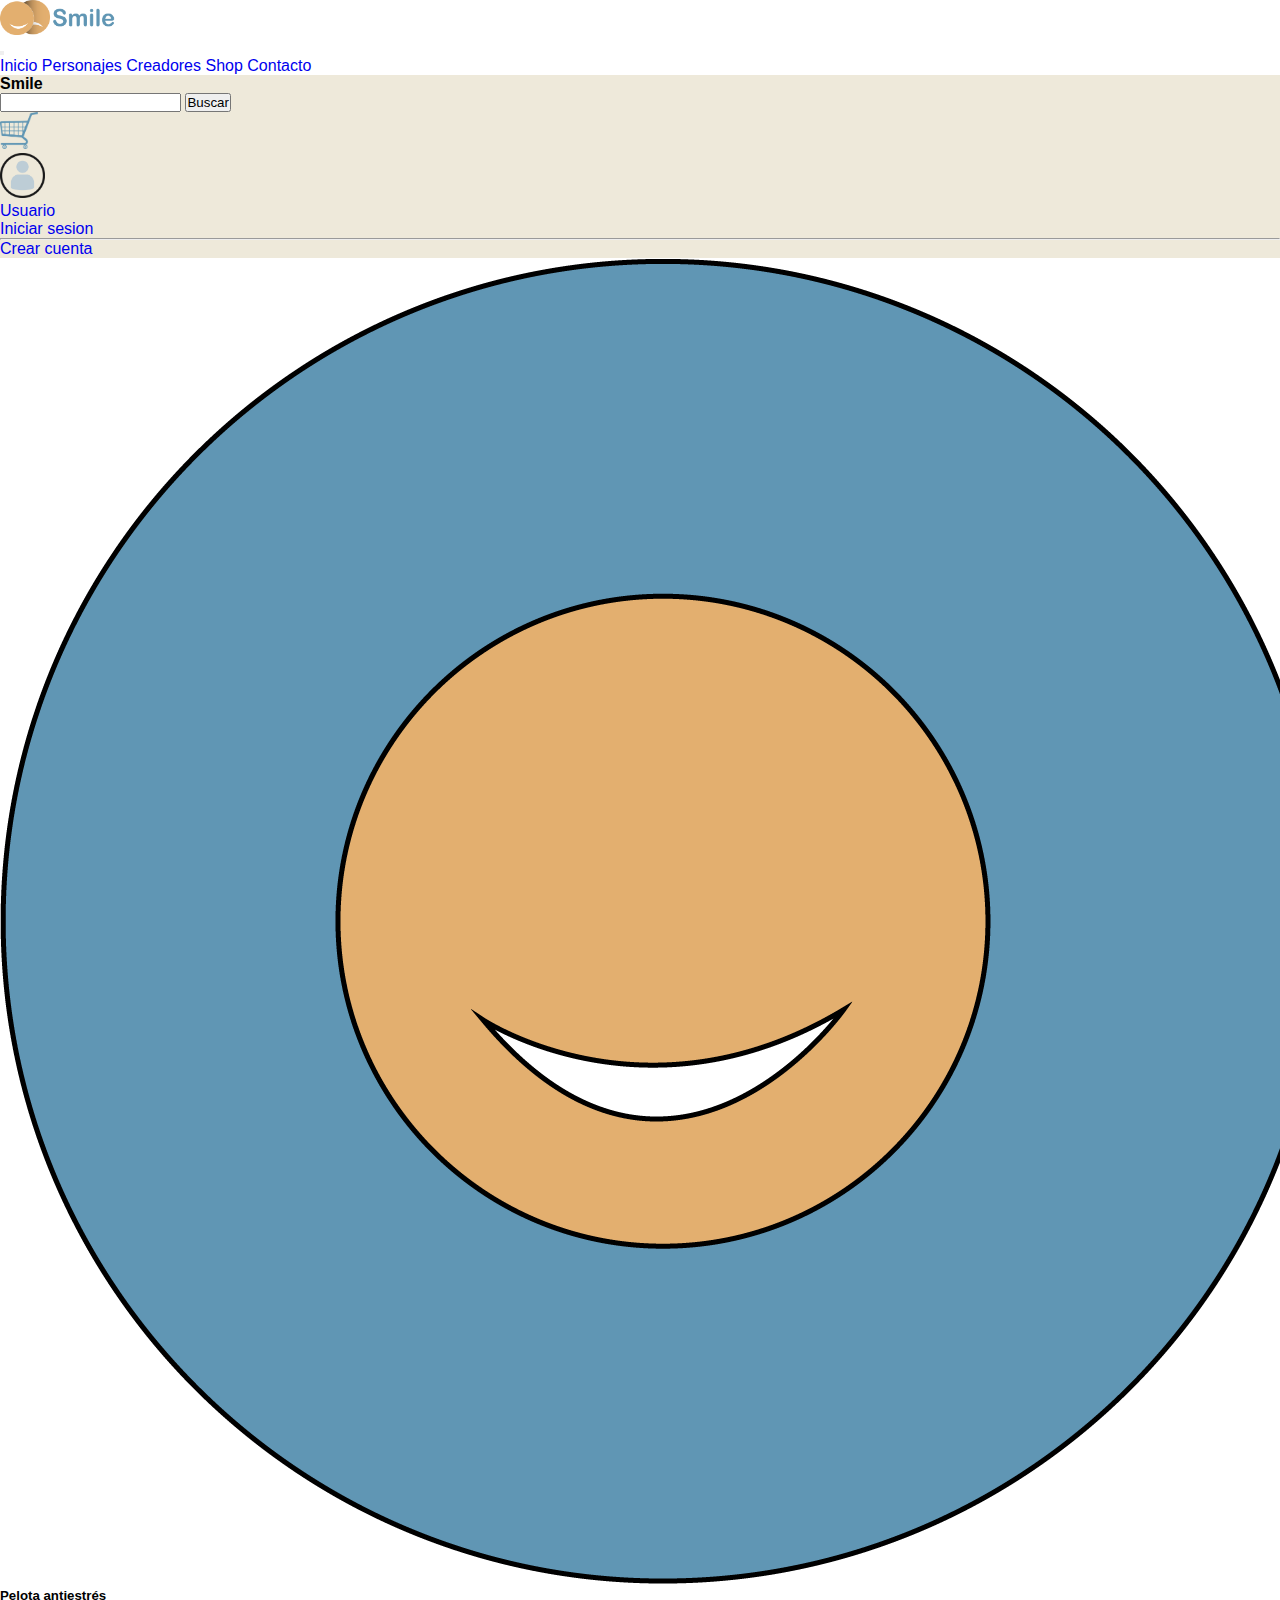
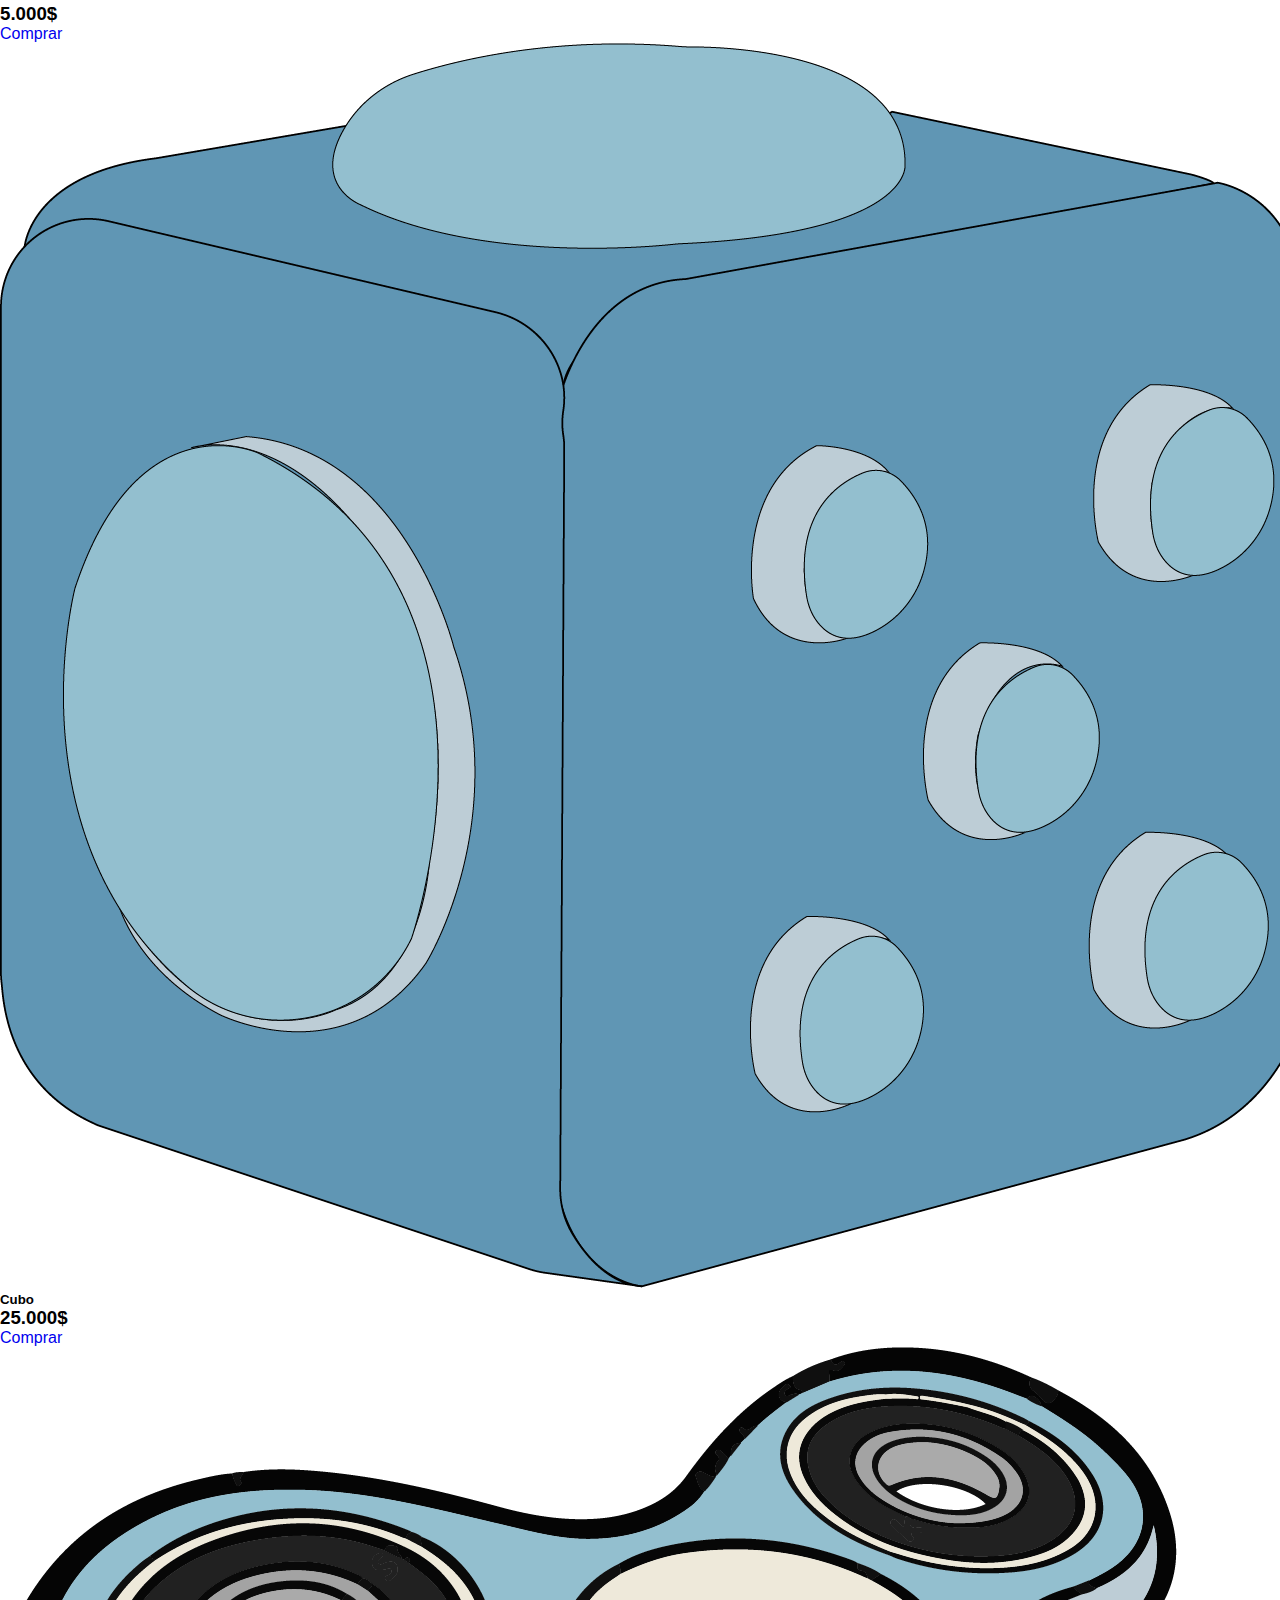
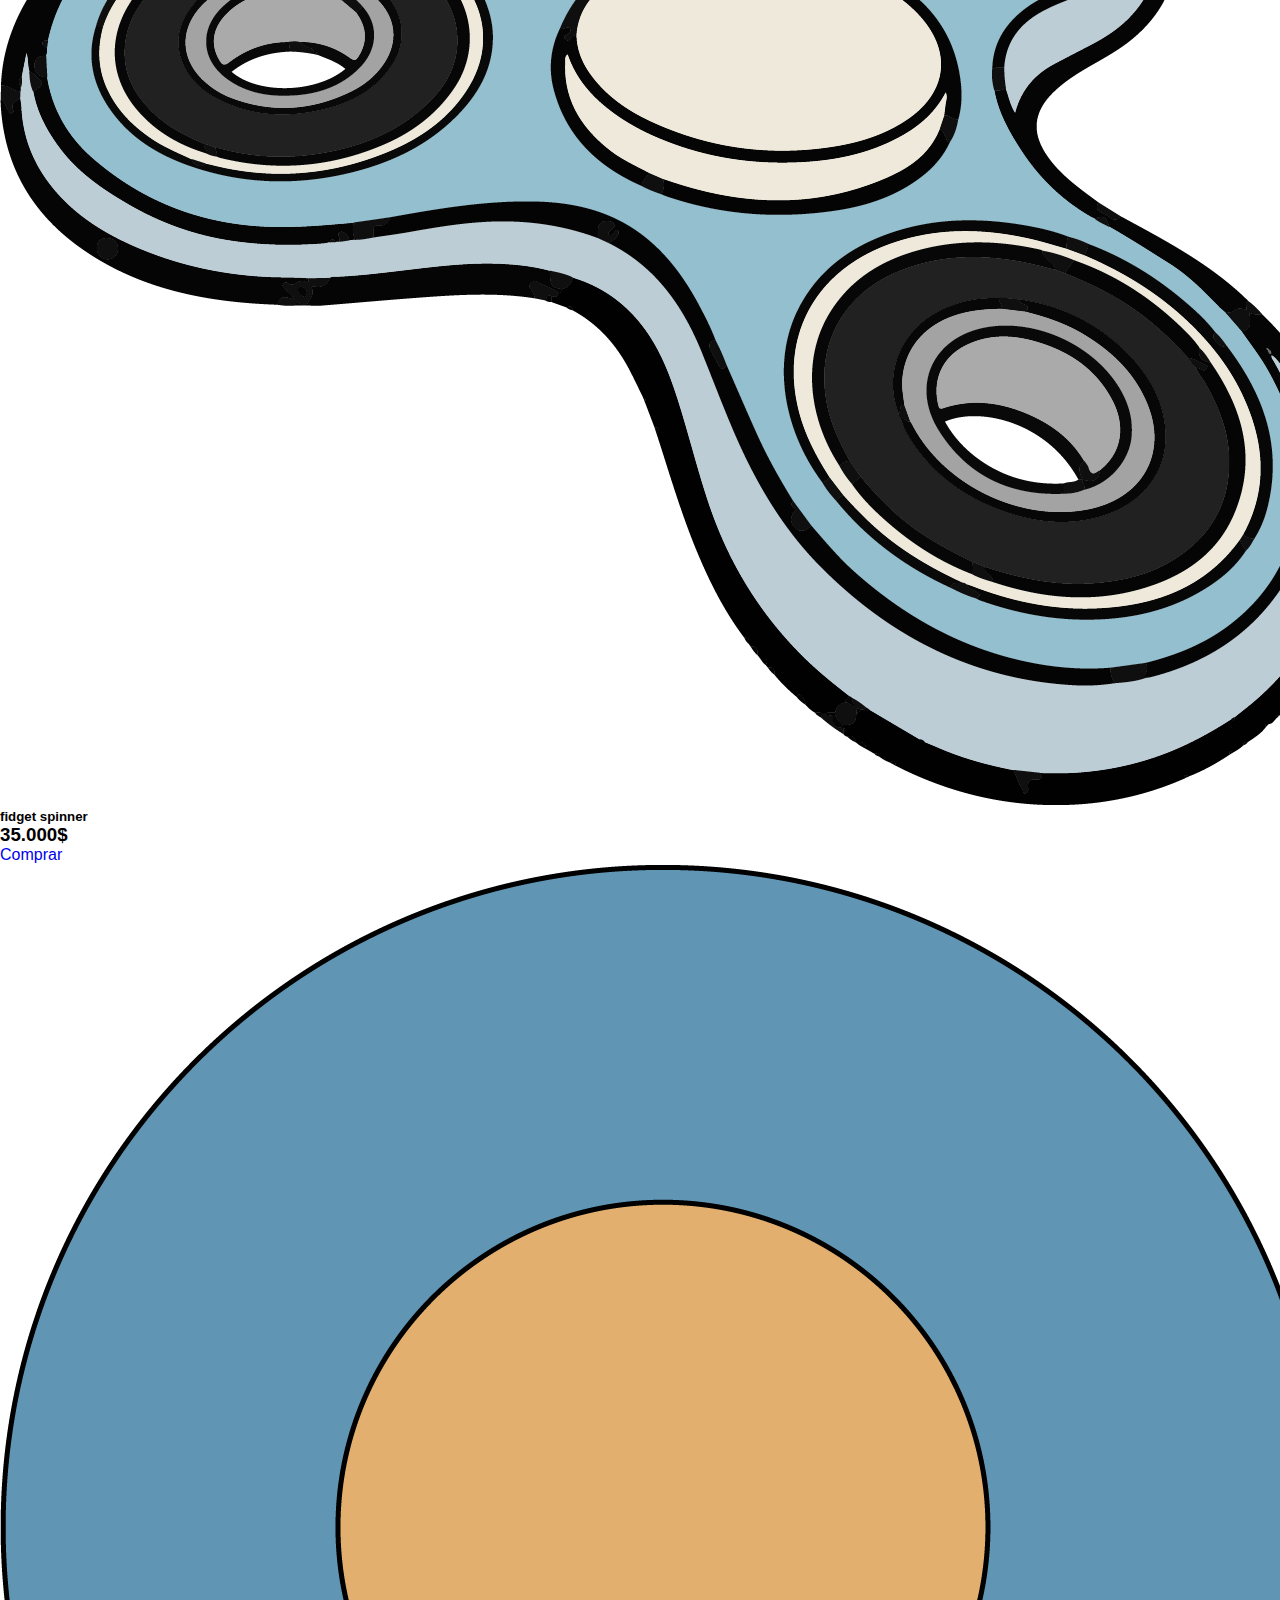
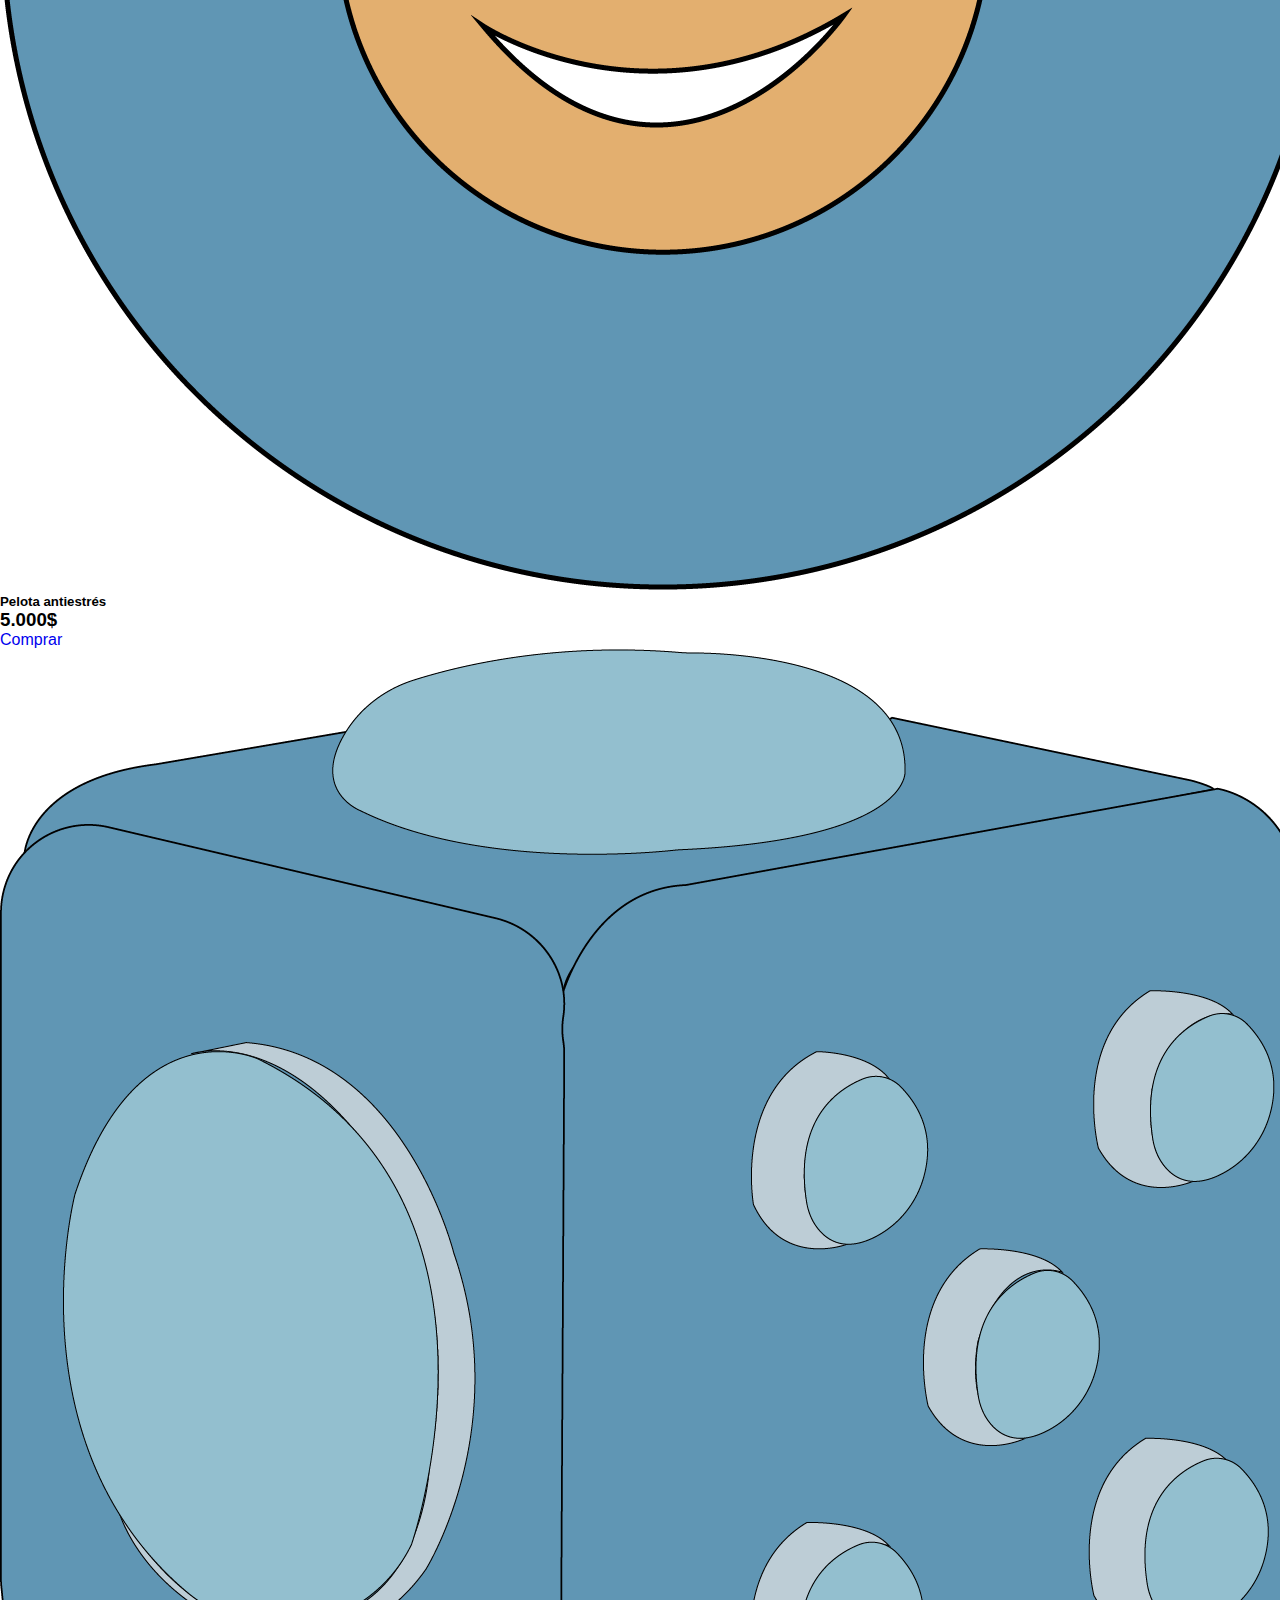
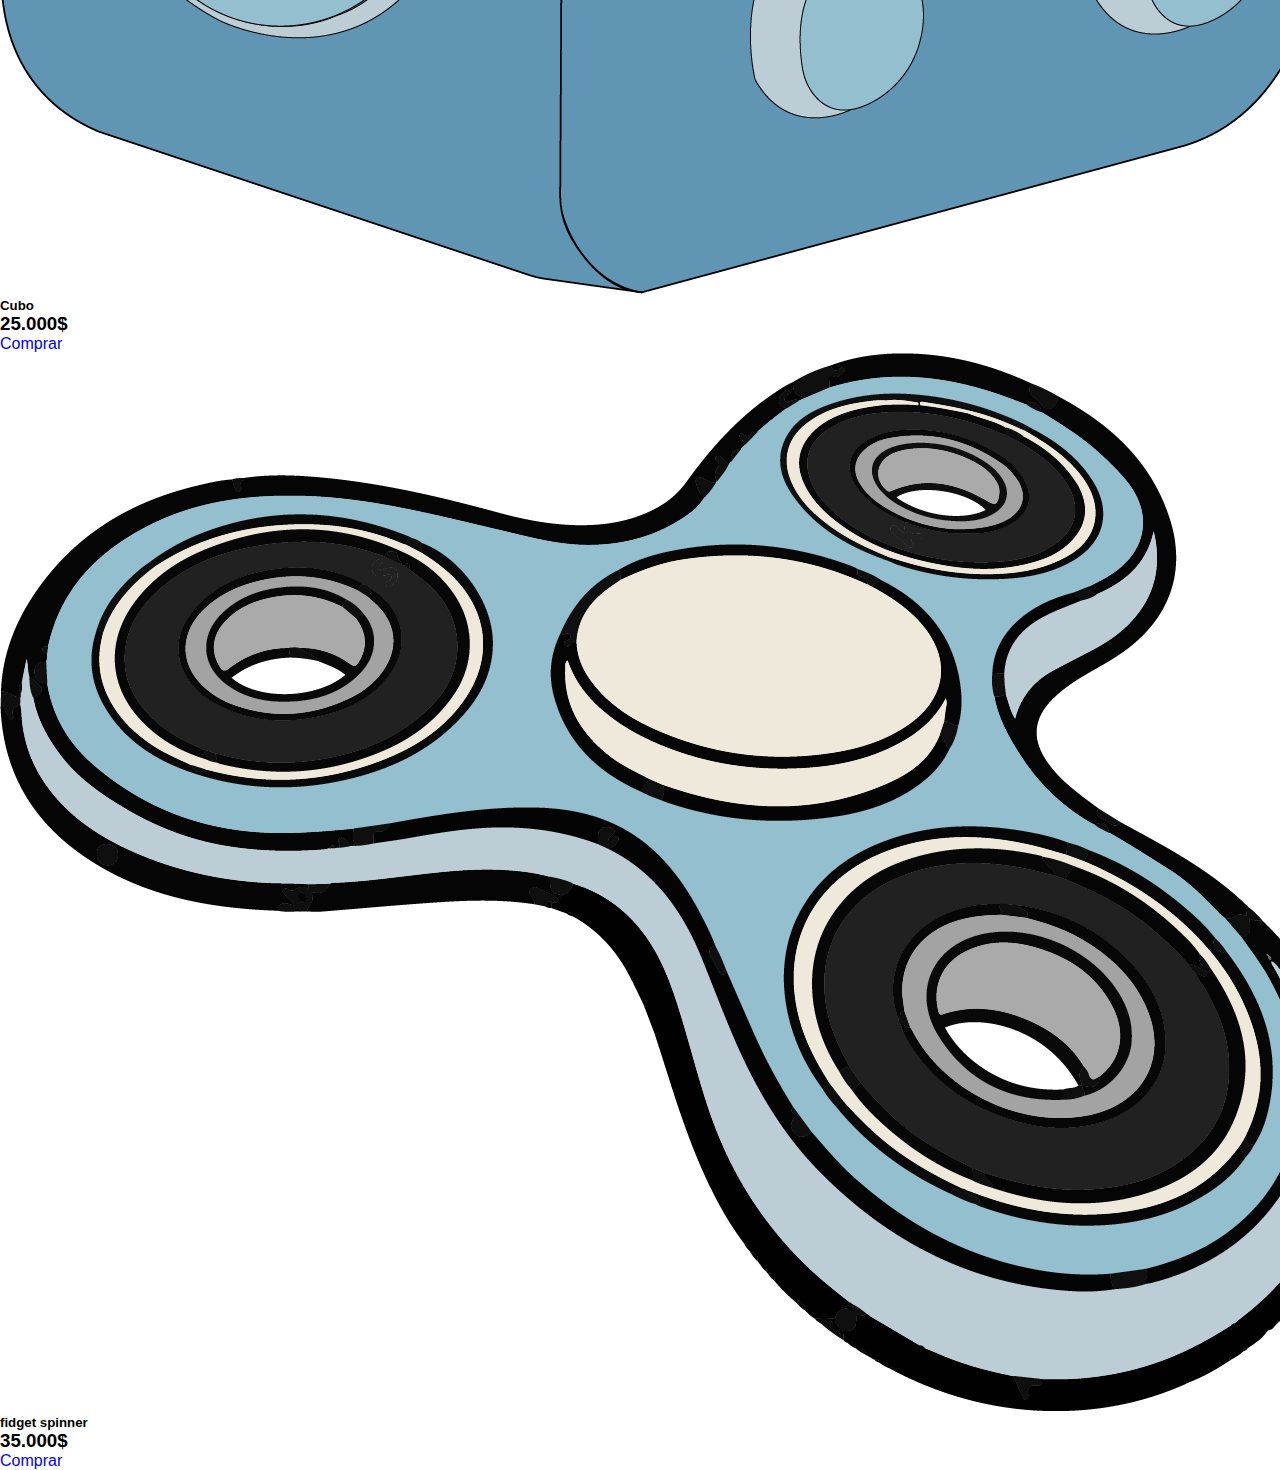
<file: pagina dey/index2.html>
<!DOCTYPE html>
<html lang="en">

<head>
    <meta charset="UTF-8">
    <meta name="viewport" content="width=device-width, initial-scale=1.0">
    <link rel="stylesheet" href="./css/Style.css">
    <link href="https://cdn.jsdelivr.net/npm/bootstrap@5.3.2/dist/css/bootstrap.min.css" rel="stylesheet"
        integrity="sha384-T3c6CoIi6uLrA9TneNEoa7RxnatzjcDSCmG1MXxSR1GAsXEV/Dwwykc2MPK8M2HN" crossorigin="anonymous">
    <title>Document</title>
</head>

<body>
    <header>
        <nav class="navbar navbar-expand-lg">
            <div class="container-fluid">
                <img src="./img/Smile logo 2.png" alt="" style="width: 9%;">
                <nav class="navbar navbar-expand-lg">
                    <div class="container-fluid">
                        <button class="navbar-toggler" type="button" data-bs-toggle="collapse"
                            data-bs-target="#navbarNavAltMarkup" aria-controls="navbarNavAltMarkup"
                            aria-expanded="false" aria-label="Toggle navigation">
                            <span class="navbar-toggler-icon"></span>
                        </button>
                        <div class="collapse navbar-collapse" id="navbarNavAltMarkup">
                            <div class="navbar-nav">
                                <a class="nav-link active" aria-current="page" href="#">Inicio</a>
                                <a class="nav-link" href="index.html">Personajes</a>
                                <a class="nav-link" href="index.html">Creadores</a>
                                <a class="nav-link" href="#">Shop</a>
                                <a class="nav-link" href="index.html">Contacto</a>
                            </div>
                        </div>
                    </div>
                </nav>
            </div>
        </nav>
    </header>
    <nav class="navbar barra">
        <div class="container-fluid">
            <h4 class="mx-5">Smile</h4>
            <form class="d-flex ms-auto me-5" role="search">
                <input class="form-control me-2" type="search" aria-label="Search">
                <button class="btn btn-outline-secondary tnd" type="submit">Buscar</button>
            </form>
            <img src="./img/carro.png" alt="" class="" style="width: 3%;">
            <ul class="nav-item dropdown">
                <a class="nav-link me-5" href="#" role="button" data-bs-toggle="dropdown" aria-expanded="false">
                    <img class="me-5" src="./img/usu.png" alt="" style="width: 5vh;">
                </a>
                <ul class="dropdown-menu">
                    <li><a class="dropdown-item" href="#">Usuario</a></li>
                    <li><a class="dropdown-item" href="index4.html">Iniciar sesion</a></li>
                    <li>
                        <hr class="dropdown-divider">
                    </li>
                    <li><a class="dropdown-item" href="index3.html">Crear cuenta</a></li>
                </ul>
            </ul>

        </div>
    </nav>
    <div class="container">
    <div class="row">
        <div class="col-lg-4">
            <div class="card text-center mx-auto mt-5"
                style="width: 15rem;">
                <img src="./img/pelota.png" class="card-img-top" alt="...">
                <div class="card-body text-center">
                    <h5 class="card-title">Pelota antiestrés </h5>
                    <h3 class="card-text">5.000$</h3>
                    <a href="#" class="btn btn-primary">Comprar</a>
                </div>
            </div>
        </div>
        <div class="col-lg-4">
            <div class="card text-center mx-auto mt-5"
                style="width: 15rem;">
                <img src="./img/cubo.png" class="card-img-top" alt="...">
                <div class="card-body text-center mt-3">
                    <h5 class="card-title">Cubo </h5>
                    <h3 class="card-text">25.000$</h3>
                    <a href="#" class="btn btn-primary">Comprar</a>
                </div>
            </div>
        </div>
        <div class="col-lg-4">
            <div class="card text-center mx-auto mt-5"
                style="width: 15rem;">
                <img src="./img/spinner.png" class="card-img-top mt-5" alt="...">
                <div class="card-body text-center">
                    <h5 class="card-title">fidget spinner</h5>
                    <h3 class="card-text">35.000$</h3>
                    <a href="#" class="btn btn-primary">Comprar</a>
                </div>
            </div>
        </div>
    </div>
</div>
<div class="container">
    <div class="row">
        <div class="col-lg-4">
            <div class="card text-center mx-auto my-5"
                style="width: 15rem;">
                <img src="./img/pelota.png" class="card-img-top" alt="...">
                <div class="card-body text-center">
                    <h5 class="card-title">Pelota antiestrés </h5>
                    <h3 class="card-text">5.000$</h3>
                    <a href="#" class="btn btn-primary">Comprar</a>
                </div>
            </div>
        </div>
        <div class="col-lg-4">
            <div class="card text-center mx-auto my-5"
                style="width: 15rem;">
                <img src="./img/cubo.png" class="card-img-top" alt="...">
                <div class="card-body text-center mt-3">
                    <h5 class="card-title">Cubo </h5>
                    <h3 class="card-text">25.000$</h3>
                    <a href="#" class="btn btn-primary">Comprar</a>
                </div>
            </div>
        </div>
        <div class="col-lg-4">
            <div class="card text-center mx-auto my-5"
                style="width: 15rem;">
                <img src="./img/spinner.png" class="card-img-top mt-5" alt="...">
                <div class="card-body text-center">
                    <h5 class="card-title">fidget spinner</h5>
                    <h3 class="card-text">35.000$</h3>
                    <a href="#" class="btn btn-primary">Comprar</a>
                </div>
            </div>
        </div>
    </div>
</div>
    <script src="https://cdn.jsdelivr.net/npm/bootstrap@5.3.2/dist/js/bootstrap.bundle.min.js"
        integrity="sha384-C6RzsynM9kWDrMNeT87bh95OGNyZPhcTNXj1NW7RuBCsyN/o0jlpcV8Qyq46cDfL"
        crossorigin="anonymous"></script>
</body>
</html>
</file>
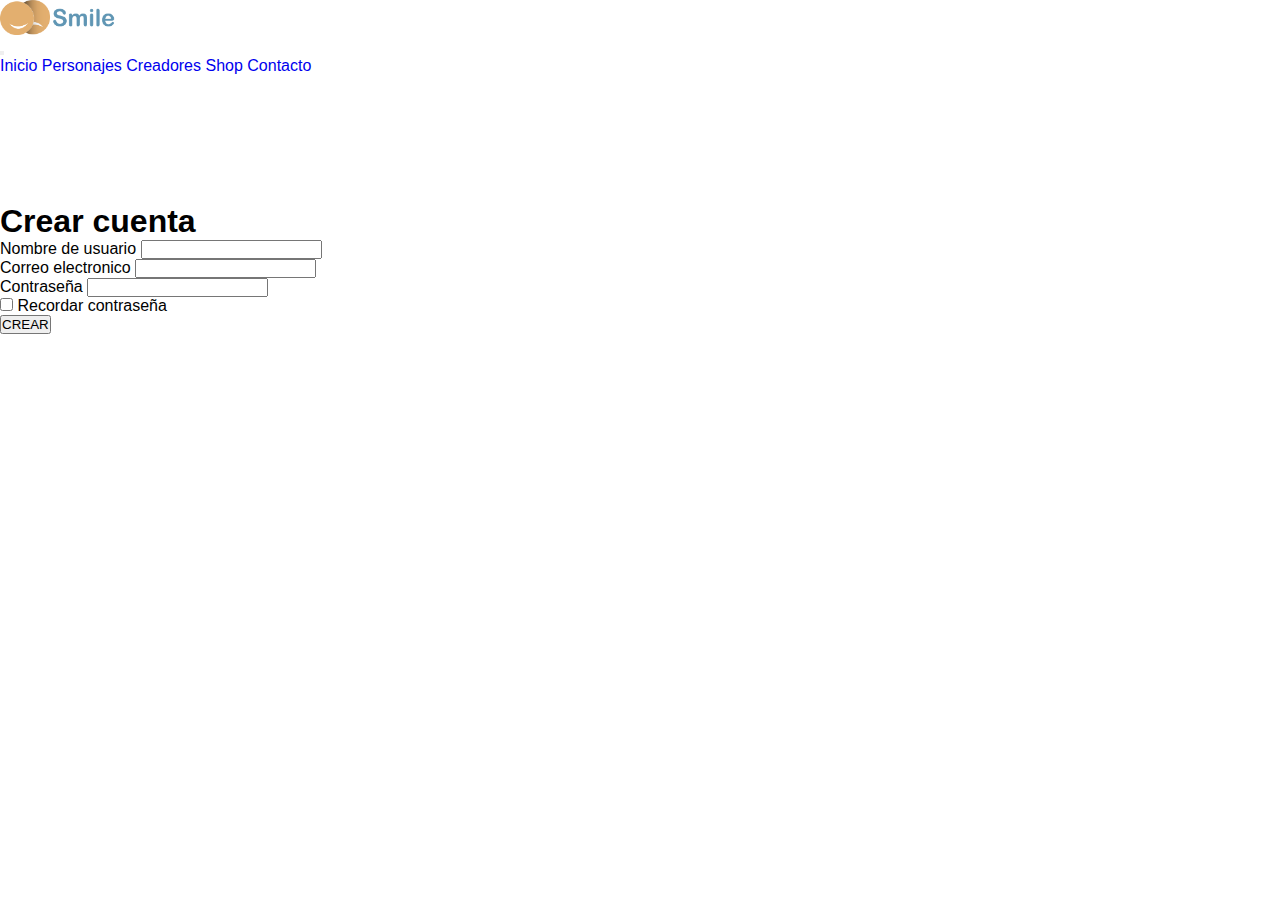
<file: pagina dey/index3.html>
<!DOCTYPE html>
<html lang="en">

<head>
  <meta charset="UTF-8">
  <meta name="viewport" content="width=device-width, initial-scale=1.0">
  <link rel="stylesheet" href="./css/Style.css">
  <link href="https://cdn.jsdelivr.net/npm/bootstrap@5.3.2/dist/css/bootstrap.min.css" rel="stylesheet"
    integrity="sha384-T3c6CoIi6uLrA9TneNEoa7RxnatzjcDSCmG1MXxSR1GAsXEV/Dwwykc2MPK8M2HN" crossorigin="anonymous">
  <title>Document</title>
</head>

<body>
  <header>
    <nav class="navbar navbar-expand-lg">
      <div class="container-fluid">
        <img src="./img/Smile logo 2.png" alt="" style="width: 9%;">
        <nav class="navbar navbar-expand-lg">
          <div class="container-fluid">
            <button class="navbar-toggler" type="button" data-bs-toggle="collapse" data-bs-target="#navbarNavAltMarkup"
              aria-controls="navbarNavAltMarkup" aria-expanded="false" aria-label="Toggle navigation">
              <span class="navbar-toggler-icon"></span>
            </button>
            <div class="collapse navbar-collapse" id="navbarNavAltMarkup">
              <div class="navbar-nav">
                <a class="nav-link active" aria-current="page" href="#">Inicio</a>
                <a class="nav-link" href="index.html">Personajes</a>
                <a class="nav-link" href="index.html">Creadores</a>
                <a class="nav-link" href="index2.html">Shop</a>
                <a class="nav-link" href="index.html">Contacto</a>
              </div>
            </div>
          </div>
        </nav>
      </div>
    </nav>
  </header>
  <div class="card mx-auto" style="width: 50rem; margin-top: 10%;">
    <h1 class="text-center">Crear cuenta</h1>
    <div class="card-body">
      <form>
        <div class="mb-3">
          <label for="exampleInputPassword1" class="form-label">Nombre de usuario</label>
          <input type="email" class="form-control" id="exampleInputEmail1" aria-describedby="emailHelp">
          <div id="emailHelp" class="form-text"></div>
        </div>
        <div class="mb-3">
          <label for="exampleInputPassword1" class="form-label">Correo electronico</label>
          <input type="password" class="form-control" id="exampleInputPassword1">
        </div>
        <div class="mb-3">
          <label for="exampleInputPassword1" class="form-label">Contraseña</label>
          <input type="password" class="form-control" id="exampleInputPassword1">
        </div>
        <div class="mb-3 form-check">
          <input type="checkbox" class="form-check-input" id="exampleCheck1">
          <label class="form-check-label" for="exampleCheck1">Recordar contraseña</label>
        </div>
        <button type="submit" class=" btn btn-primary rounded-pill">CREAR</button>
      </form>
    </div>
  </div>
  <script src="https://cdn.jsdelivr.net/npm/bootstrap@5.3.2/dist/js/bootstrap.bundle.min.js"
    integrity="sha384-C6RzsynM9kWDrMNeT87bh95OGNyZPhcTNXj1NW7RuBCsyN/o0jlpcV8Qyq46cDfL"
    crossorigin="anonymous"></script>
</body>

</html>
</file>
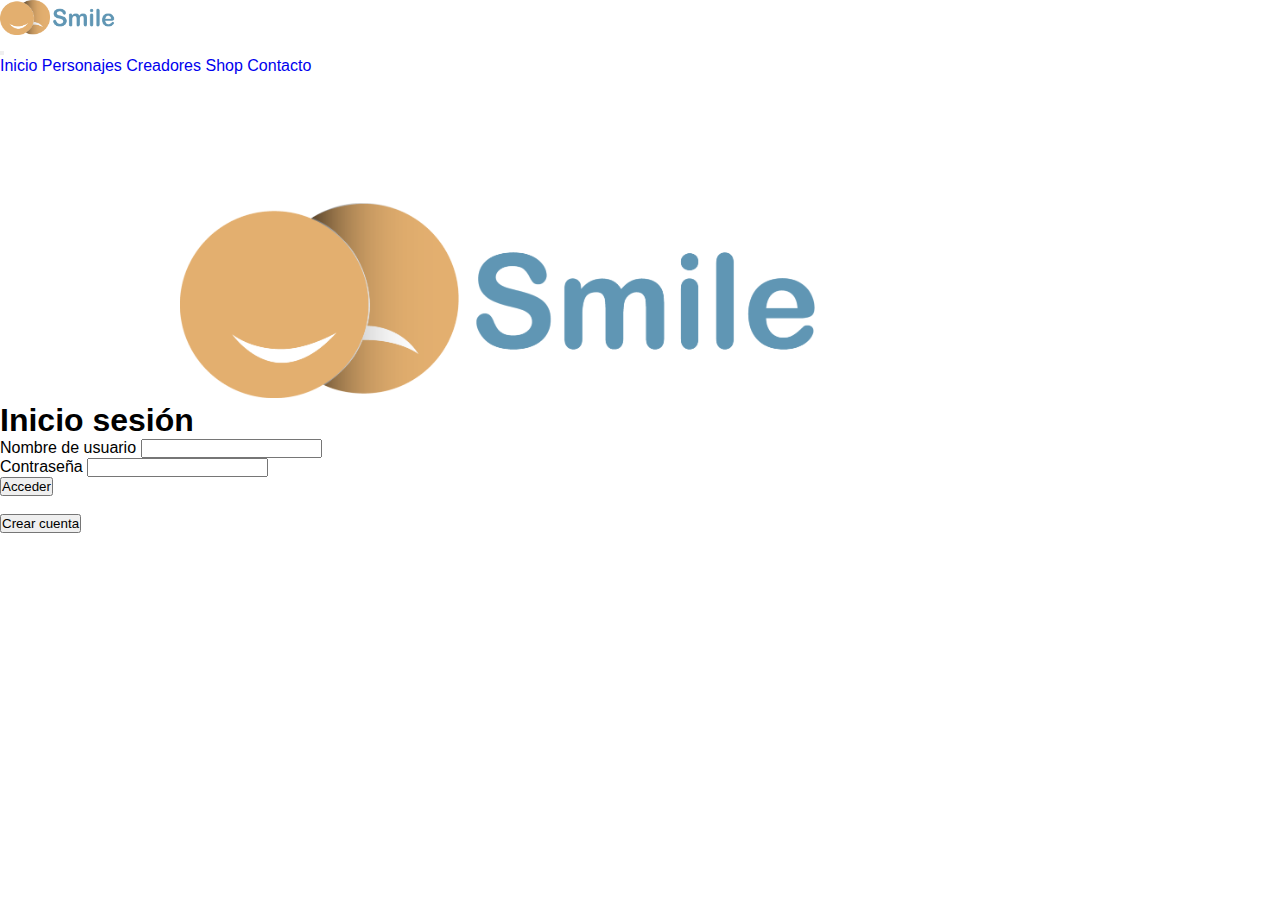
<file: pagina dey/index4.html>
<!DOCTYPE html>
<html lang="en">

<head>
    <meta charset="UTF-8">
    <meta name="viewport" content="width=device-width, initial-scale=1.0">
    <link rel="stylesheet" href="./css/Style.css">
    <link href="https://cdn.jsdelivr.net/npm/bootstrap@5.3.2/dist/css/bootstrap.min.css" rel="stylesheet"
        integrity="sha384-T3c6CoIi6uLrA9TneNEoa7RxnatzjcDSCmG1MXxSR1GAsXEV/Dwwykc2MPK8M2HN" crossorigin="anonymous">
    <title>Document</title>
</head>

<body>
    <header>
        <nav class="navbar navbar-expand-lg">
            <div class="container-fluid">
                <img src="./img/Smile logo 2.png" alt="" style="width: 9%;">
                <nav class="navbar navbar-expand-lg">
                    <div class="container-fluid">
                        <button class="navbar-toggler" type="button" data-bs-toggle="collapse"
                            data-bs-target="#navbarNavAltMarkup" aria-controls="navbarNavAltMarkup"
                            aria-expanded="false" aria-label="Toggle navigation">
                            <span class="navbar-toggler-icon"></span>
                        </button>
                        <div class="collapse navbar-collapse" id="navbarNavAltMarkup">
                            <div class="navbar-nav">
                                <a class="nav-link active" aria-current="page" href="#">Inicio</a>
                                <a class="nav-link" href="index.html">Personajes</a>
                                <a class="nav-link" href="index.html">Creadores</a>
                                <a class="nav-link" href="index2.html">Shop</a>
                                <a class="nav-link" href="index.html">Contacto</a>
                            </div>
                        </div>
                    </div>
                </nav>
            </div>
        </nav>
    </header>
    <div class="col-6 mx-auto">
        <img src="./img/Smile logo 2.png" alt="" style="width: 50%; margin-top: 10%; margin-left: 20vh;">
    </div>
    <div class="card mx-auto" style="width: 50rem;">
        <h1 class="text-center">Inicio sesión</h1>
        <div class="card-body">
            <form>
                <div class="mb-3">
                    <label for="exampleInputPassword1" class="form-label">Nombre de usuario</label>
                    <input type="email" class="form-control" id="exampleInputEmail1" aria-describedby="emailHelp">
                    <div id="emailHelp" class="form-text"></div>
                </div>
                <div class="mb-3">
                    <label for="exampleInputPassword1" class="form-label">Contraseña</label>
                    <input type="password" class="form-control" id="exampleInputPassword1">
                </div>
                <button type="submit" class=" btn btn-primary rounded-pill">Acceder</button>
                <br>
                <br>
                <button class=" btn btn-primary rounded-pill">Crear cuenta</button>
            </form>
        </div>
    </div>
    <script src="https://cdn.jsdelivr.net/npm/bootstrap@5.3.2/dist/js/bootstrap.bundle.min.js"
        integrity="sha384-C6RzsynM9kWDrMNeT87bh95OGNyZPhcTNXj1NW7RuBCsyN/o0jlpcV8Qyq46cDfL"
        crossorigin="anonymous"></script>
</body>

</html>
</file>
<file: pagina dey/css/Style.css>
*{
    margin: 0;
    padding: 0;
    text-decoration: none;
    box-sizing: border-box;
    list-style: none;
    font-family: sans-serif;
}
.fond{
    background-image: url(../img/entregable.gif);
    background-repeat: no-repeat;
    background-size: cover;
    height: 80vh;
}
.fdc{
    background-image: url(../img/fdc.png);
    background-repeat: no-repeat;
    background-size: cover;
}
@font-face {
    font-family: 'Bubblegum';
    src: url(../Bubblegum.ttf);
}
.parrafo-bienvenida {
    font-size: 2rem;
    height: 26vh;
    width: 40%;
    background-color: #ffffff69;
    font-family: 'finalf';
}
.titulo-bienvenida{
    color: #fff;
    font-family: 'Bubblegum';
    font-size: 5rem;
    text-align: center;
}
.titulos{
    font-family: 'Bubblegum';
    color: #E3AF6F;
}
.btn-info{
    --bs-btn-bg:#E3AF6F !important;
    --bs-btn-border-color: #E3AF6F !important;
}
.boton-comic{
    height: 2rem;
    width: 20%;
}
.boton-a{
    display: flex;
    justify-content: center;
    align-items: center;
    text-decoration: none;
}
.video{
    width: 100%;
}
.barra{
    background-color: #EEE9DA ;
}
.tnd{
    --bs-btn-hover-bg:#E3AF6F !important;
    --bs-btn-active-bg:#E3AF6F !important;
}
.logo{
    width: 12rem;
}
.texto{
    text-align: center;
    align-items: center;
    justify-content: center;
}
.parrafo-comic{
    text-align: center;
    font-family: 'finalf';
}
.parrafo{
    text-align: center;
    font-family: 'finalf';
}
.fc{
    background-image: url(../img/fdc.png);
    background-repeat: no-repeat;
    background-size: cover;
    margin-top: 10%;
}
@font-face {
    font-family: 'finalf';
    src: url(../finalf.ttf);
}
.bg{
    background-color:#bdcdd669;
}
.boton{
    background-color: #E3AF6F;
}
</file>
